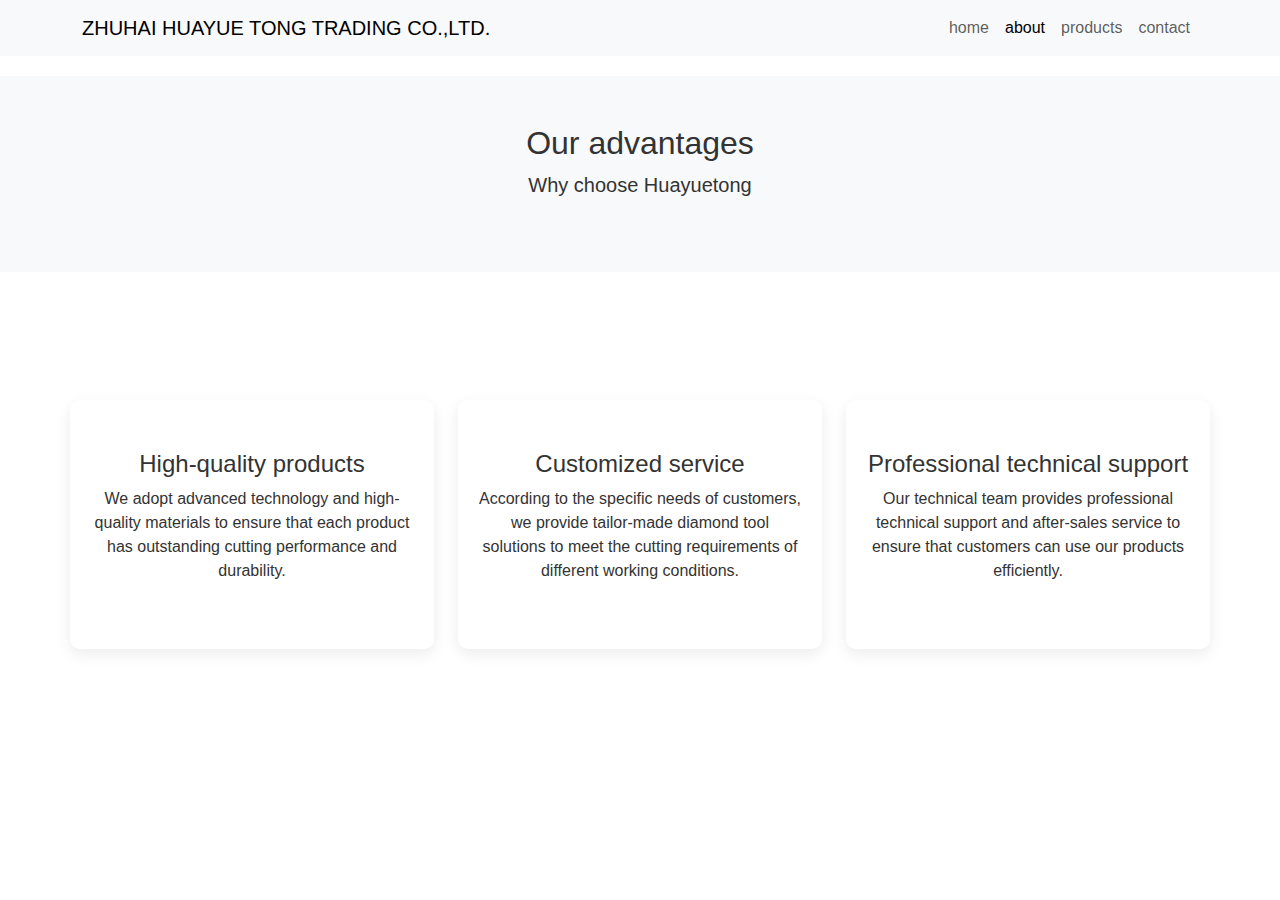
<file: about.html>
<!DOCTYPE html>
<html lang="zh-CN">
<head>
    <meta charset="UTF-8">
    <meta name="viewport" content="width=device-width, initial-scale=1.0">
    <title>关于我们 - 珠海华越通贸易有限公司</title>
    <link rel="stylesheet" href="https://cdn.jsdelivr.net/npm/bootstrap@5.3.0/dist/css/bootstrap.min.css">
    <link rel="stylesheet" href="css/style.css">
    <style>
        .about-section {
            padding: 80px 0;
        }
        .company-intro {
            margin-bottom: 50px;
        }
        .factory-gallery {
            margin-top: 50px;
        }
        .gallery-img {
            margin-bottom: 20px;
            border-radius: 10px;
            overflow: hidden;
            box-shadow: 0 5px 15px rgba(0,0,0,0.1);
        }
        .gallery-img img {
            transition: transform 0.3s ease;
            width: 100%;
            height: 250px;
            object-fit: cover;
        }
        .gallery-img:hover img {
            transform: scale(1.05);
        }
        .advantage-card {
            padding: 30px 20px;
            border: none;
            border-radius: 10px;
            box-shadow: 0 5px 15px rgba(0,0,0,0.08);
            text-align: center;
            height: 100%;
            transition: transform 0.3s;
            margin-bottom: 20px;
        }
        .advantage-card:hover {
            transform: translateY(-10px);
        }
        .advantage-icon {
            font-size: 2.5rem;
            color: #1a73e8;
            margin-bottom: 20px;
        }
    </style>
</head>
<body>
<!-- 导航栏 -->
<nav class="navbar navbar-expand-lg navbar-light bg-light fixed-top">
    <div class="container">
        <a class="navbar-brand" href="index.html">
            <div class="logo">ZHUHAI HUAYUE TONG TRADING CO.,LTD.</div>
        </a>
        <button class="navbar-toggler" type="button" data-bs-toggle="collapse" data-bs-target="#navbarNav" aria-label="菜单">
            <span class="navbar-toggler-icon"></span>
        </button>
        <div class="collapse navbar-collapse" id="navbarNav">
            <ul class="navbar-nav ms-auto">
                <li class="nav-item"><a class="nav-link " href="index.html">home</a></li>
                <li class="nav-item"><a class="nav-link active" href="about.html">about</a></li>
                <li class="nav-item"><a class="nav-link" href="products.html">products</a></li>
                <li class="nav-item"><a class="nav-link" href="contact.html">contact</a></li>
            </ul>
        </div>
    </div>
</nav>

<!-- 页面标题 -->
<div class="bg-light py-5">
    <div class="col-12 text-center mb-4">
        <h2>Our advantages</h2>
        <p class="lead">Why choose Huayuetong</p>
    </div>
</div>

<!-- 公司介绍 -->
<div class="container about-section">


    <!-- 公司优势 -->
    <div class="row mt-5">

        <div class="col-md-4">
            <div class="advantage-card">
                <div class="advantage-icon">
                    <i class="fas fa-tools"></i>
                </div>
                <h4>High-quality products</h4>
                <p>We adopt advanced technology and high-quality materials to ensure that each product has outstanding cutting performance and durability.</p>
            </div>
        </div>
        <div class="col-md-4">
            <div class="advantage-card">
                <div class="advantage-icon">
                    <i class="fas fa-cogs"></i>
                </div>
                <h4>Customized service</h4>
                <p>According to the specific needs of customers, we provide tailor-made diamond tool solutions to meet the cutting requirements of different working conditions.</p>
            </div>
        </div>
        <div class="col-md-4">
            <div class="advantage-card">
                <div class="advantage-icon">
                    <i class="fas fa-handshake"></i>
                </div>
                <h4>Professional technical support</h4>
                <p>Our technical team provides professional technical support and after-sales service to ensure that customers can use our products efficiently.</p>
            </div>
        </div>
    </div>
   </div>
</body>
</html>
</file>
<file: css/style.css>
/* 首页 */
body {
    font-family: 'Microsoft YaHei', sans-serif;
    padding-top: 76px;
    color: #333;
}

.text-accent { color: #C19A6B; }
.btn-primary:hover {
    transform: translateY(-3px);
    box-shadow: 0 5px 15px rgba(0,0,0,0.3);
}
.floating-industry-img {
    animation: float 6s ease-in-out infinite;
}
@keyframes float {
    0%, 100% { transform: translateY(0); }
    50% { transform: translateY(-20px); }
}
@media (max-width: 992px) {
    .hero-section { text-align: center; }
    .hero-section p { margin-left: auto; margin-right: auto; }
}







/* 主横幅区域 */
.hero-section {
    background-color: #f8f9fa;
    padding: 80px 0;
    min-height: 80vh;
    display: flex;
    align-items: center;
}

.hero-image img {
    width: 100%;
    transition: transform 0.3s ease;
}

.hero-image img:hover {
    transform: scale(1.02);
}

/* 卡片样式 */
.card {
    transition: transform 0.3s ease, box-shadow 0.3s ease;
    border: none;
    box-shadow: 0 4px 6px rgba(0, 0, 0, 0.1);
}

.card:hover {
    transform: translateY(-5px);
    box-shadow: 0 10px 20px rgba(0, 0, 0, 0.1);
}

.card-img-top {
    height: 200px;
    object-fit: cover;
}

/* 按钮样式 */
.btn-primary {
    background-color: #0a336a;
    border-color: #0a336a;
}

.btn-primary:hover {
    background-color: #0a336a;
    border-color: #0a336a;
}

.btn-outline-primary {
    color: #0a336a;
    border-color: #0a336a;
}

.btn-outline-primary:hover {
    background-color: #0a336a;
    border-color: #0a336a;
}

/* 客户图片网格 */
.client-images img {
    width: 100%;
    height: 120px;
    object-fit: cover;
    margin-bottom: 10px;
    transition: transform 0.3s ease;
}

.client-images img:hover {
    transform: scale(1.05);
}

/* 响应式调整 */
@media (max-width: 768px) {
    .hero-section {
        padding: 40px 0;
        min-height: auto;
    }

    .card-img-top {
        height: 160px;
    }

    .client-images img {
        height: 100px;
    }
}
</file>
